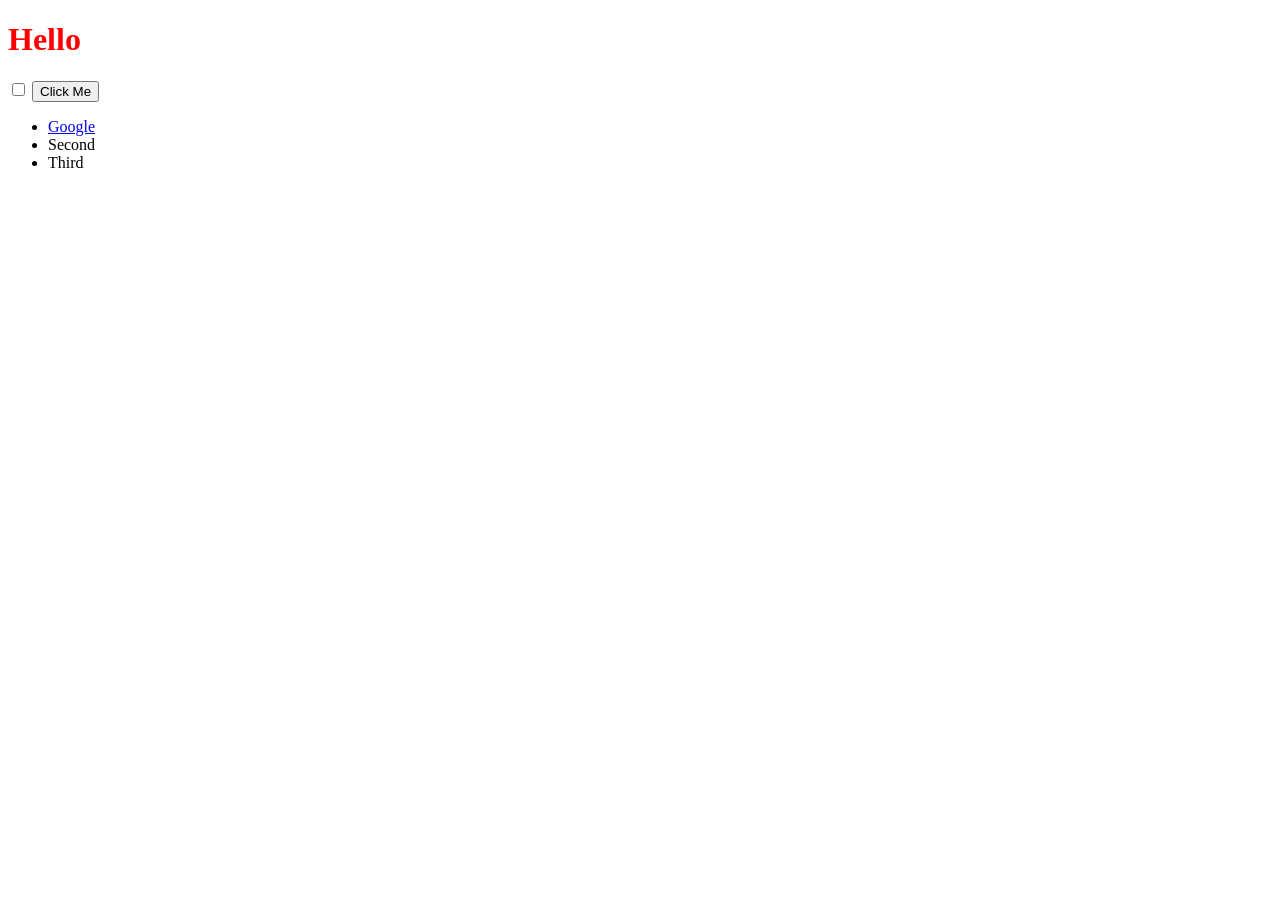
<file: DOM/index.html>
<!doctype html>
<html lang="en" dir="ltr">
  <head>
    <meta charset="utf-8" />
    <title>My Website</title>
    <link rel="stylesheet" href="styles.css" />
  </head>
  <body>
    <h1 id="title">Hello</h1>

    <input type="checkbox" />

    <button style=":active color:red;">Click Me</button>

    <ul id="list">
      <li class="list">
        <a href="https://www.google.com">Google</a>
      </li>
      <li class="list">Second</li>
      <li class="list">Third</li>
    </ul>
  </body>
</html>
</file>
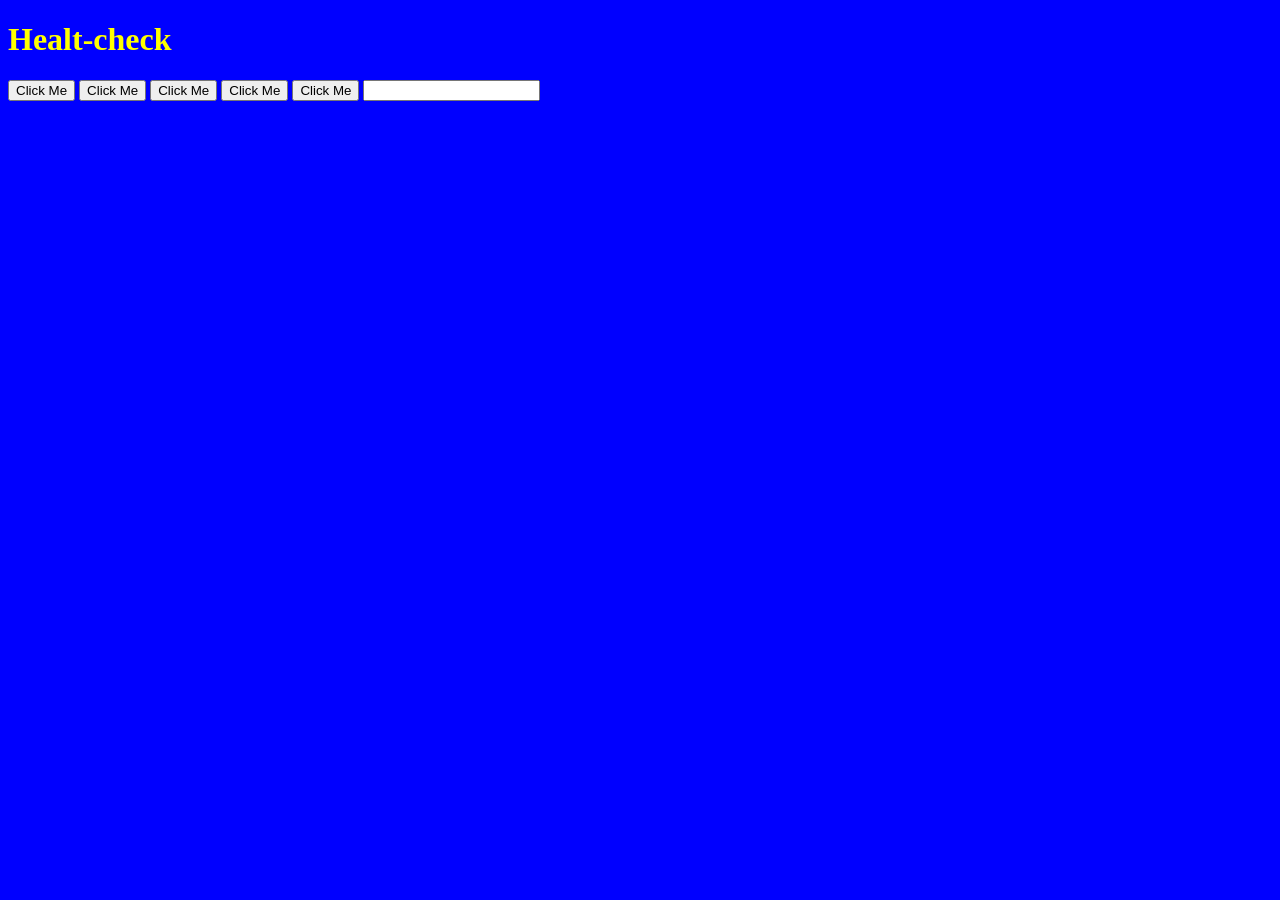
<file: jQuery/index.html>
<!DOCTYPE html>
<html lang="en">
<head>
	<meta charset="UTF-8">
	<meta name="viewport" content="width=device-width, initial-scale=1.0">
	<title>jQuery Chapter</title>
	<link rel="stylesheet" href="styles.css">

</head>
<body>
<h1>Healt-check</h1>
<button>Click Me</button>
<button>Click Me</button>
<button>Click Me</button>
<button>Click Me</button>
<button>Click Me</button>
<input type="text" name="sampleInput" value="">

<script src="https://ajax.googleapis.com/ajax/libs/jquery/3.7.1/jquery.min.js"></script>
<script src="index.js" charset="utf-8"></script>
</body>
</html>
</file>
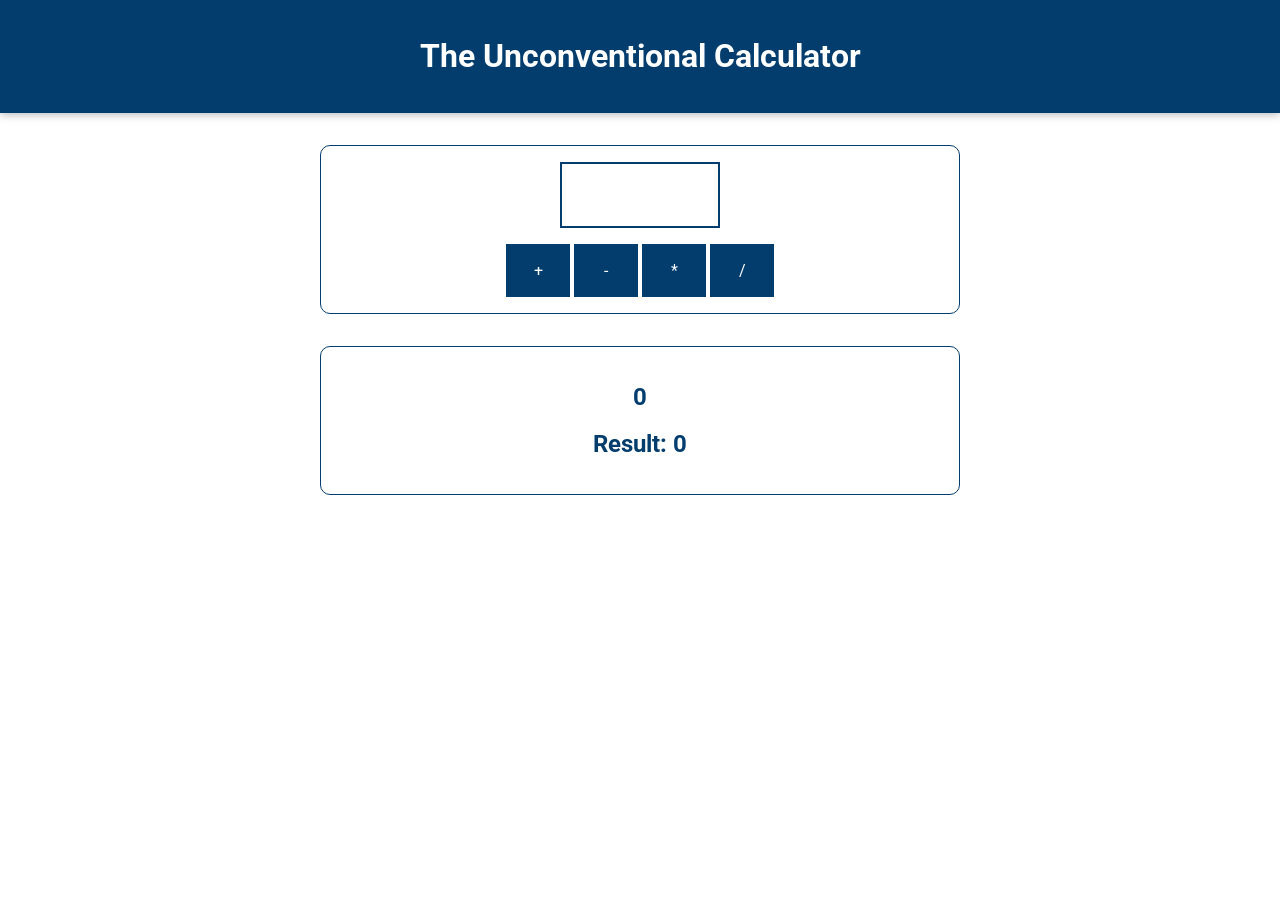
<file: academind/calculator/index.html>
<!doctype html>
<html lang="en">
  <head>
    <meta charset="UTF-8" />
    <meta name="viewport" content="width=device-width, initial-scale=1.0" />
    <meta http-equiv="X-UA-Compatible" content="ie=edge" />
    <title>Basics</title>
    <link
      href="https://fonts.googleapis.com/css?family=Roboto:400,700&display=swap"
      rel="stylesheet"
    />
    <link rel="stylesheet" href="assets/styles/app.css" />
    <script src="assets/scripts/vendor.js" defer></script>
    <script src="assets/scripts/app.js" defer></script>
  </head>

  <body>
    <header>
      <h1>The Unconventional Calculator</h1>
    </header>

    <section id="calculator">
      <input type="number" id="input-number" />
      <div id="calc-actions">
        <button type="button" id="btn-add">+</button>
        <button type="button" id="btn-subtract">-</button>
        <button type="button" id="btn-multiply">*</button>
        <button type="button" id="btn-divide">/</button>
      </div>
    </section>
    <section id="results">
      <h2 id="current-calculation">0</h2>
      <h2>Result: <span id="current-result">0</span></h2>
    </section>
  </body>
</html>
</file>
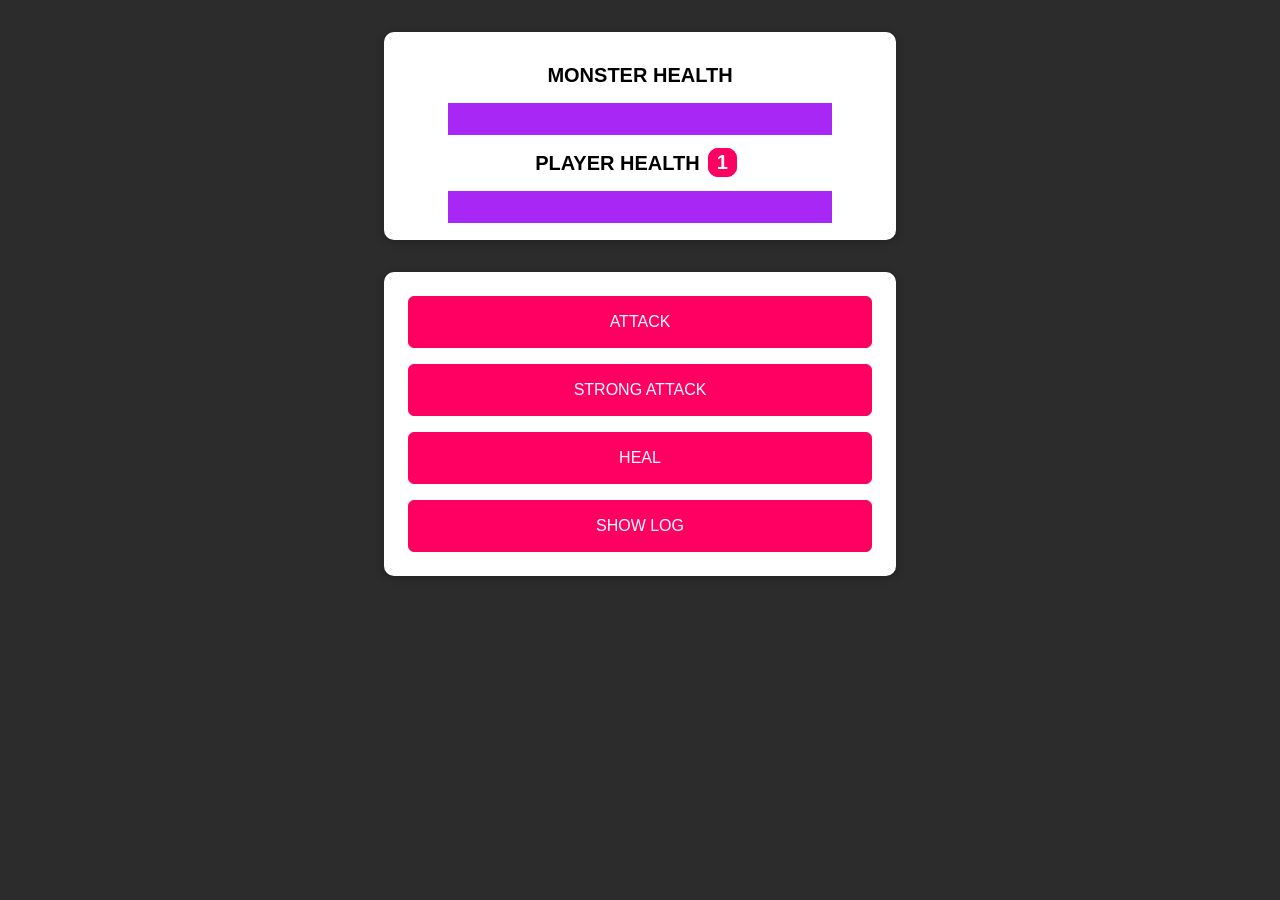
<file: academind/monster_killler/index.html>
<!DOCTYPE html>
<html lang="en">
  <head>
    <meta charset="UTF-8" />
    <meta name="viewport" content="width=device-width, initial-scale=1.0" />
    <meta http-equiv="X-UA-Compatible" content="ie=edge" />
    <title>Monster Killer</title>
    <link rel="stylesheet" href="assets/styles/app.css" />
    <script src="assets/scripts/vendor.js" defer></script>
    <script src="assets/scripts/app.js" defer></script>
  </head>
  <body>
    <section id="health-levels">
      <h2>MONSTER HEALTH</h2>
      <progress id="monster-health" max="100" value="100">100%</progress>
      <h2>PLAYER HEALTH<span id="bonus-life">1</span></h2>
      <progress id="player-health" max="100" value="100">100%</progress>
    </section>
    <section id="controls">
      <button id="attack-btn">ATTACK</button>
      <button id="strong-attack-btn">STRONG ATTACK</button>
      <button id="heal-btn">HEAL</button>
      <button id="log-btn">SHOW LOG</button>
    </section>
  </body>
</html>
</file>
<file: DOM/styles.css>
h1 {
  color: red;
}
</file>
<file: jQuery/styles.css>
body {
    background-color: darkgray;
}

.big-title{
    font-size: 10rem;
    color: yellow;
    font-family: cursive;
}
</file>
<file: academind/calculator/assets/styles/app.css>
* {
  box-sizing: border-box;
}

html {
  font-family: 'Roboto', open-sans;
}

body {
  margin: 0;
}

header {
  background: #023d6d;
  color: white;
  padding: 1rem;
  text-align: center;
  box-shadow: 0 2px 8px rgba(0, 0, 0, 0.26);
  width: 100%;
}

#results,
#calculator {
  margin: 2rem auto;
  width: 40rem;
  max-width: 90%;
  border: 1px solid #023d6d;
  border-radius: 10px;
  padding: 1rem;
  color: #023d6d;
}

#results {
  text-align: center;
}

#calculator input {
  font: inherit;
  font-size: 3rem;
  border: 2px solid #023d6d;
  width: 10rem;
  padding: 0.15rem;
  margin: auto;
  display: block;
  color: #023d6d;
  text-align: center;
}

#calculator input:focus {
  outline: none;
}

#calculator button {
  font: inherit;
  background: #023d6d;
  color: white;
  border: 1px solid #023d6d;
  padding: 1rem;
  cursor: pointer;
}

#calculator button:focus {
  outline: none;
}

#calculator button:hover,
#calculator button:active {
  background: #084f88;
  border-color: #084f88;
}

#calc-actions button {
  width: 4rem;
}

#calc-actions {
  margin-top: 1rem;
  text-align: center;
}
</file>
<file: academind/monster_killler/assets/styles/app.css>
html {
  font-family: sans-serif;
}

body {
  background: #2c2c2c;
}

h2 {
  font-size: 1.25rem;
  margin: 1rem 0.5rem;
}

progress {
  -webkit-appearance: none;
  -moz-appearance: none;
  appearance: none;
  width: 80%;
  height: 2rem;
  color: #ff0062;
  border: 1px solid #a927f5;
}

progress[value]::-webkit-progress-bar,
progress[value] {
  background-color: #eee;
  box-shadow: 0 2px 5px rgba(0, 0, 0, 0.25) inset;
}

progress[value]::-webkit-progress-value {
  background-color: #a927f5;
  transition: all 0.2s ease-out;
}

progress[value]::-moz-progress-bar {
  background-color: #a927f5;
  transition: all 0.2s ease-out;
}

button {
  font: inherit;
  background: #ff0062;
  border: 1px solid #ff0062;
  color: white;
  padding: 1rem 2rem;
  border-radius: 6px;
  cursor: pointer;
  margin: 0.5rem;
}

button:focus {
  outline: none;
}

button:hover,
button:active {
  background: #a927f5;
  border-color: #a927f5;
}

#health-levels,
#controls {
  margin: 2rem auto;
  width: 30rem;
  text-align: center;
  border-radius: 10px;
  padding: 1rem;
  box-shadow: 0 2px 8px rgba(0, 0, 0, 0.25);
  background: white;
}

#controls {
  display: flex;
  flex-direction: column;
}

#bonus-life {
  font-weight: bold;
  color: white;
  background: #ff0062;
  border: 1px solid #ff0062;
  padding: 0.15rem 0.5rem;
  border-radius: 10px;
  text-align: center;
  margin: 0 0.5rem;
}
</file>
